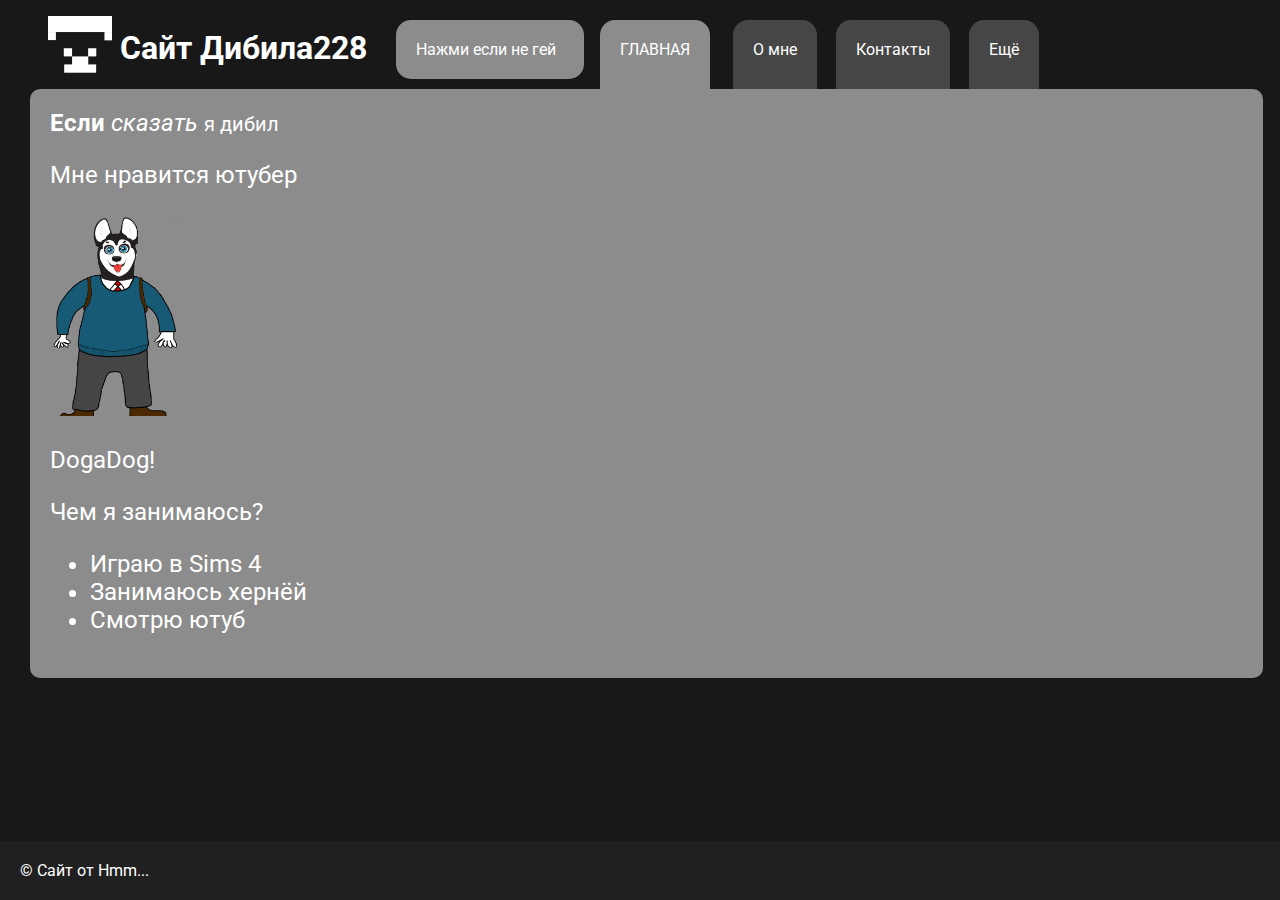
<file: index.html>
<!DOCTYPE html>
<html>
  <head>
    <meta charset="utf-8">
    <title>Главная — Сайт Дибила228</title>
    <link rel="stylesheet" type="text/css" href="css.css">
	<link rel="icon" type="image/png" href="favicon.png">
    <link href="https://fonts.googleapis.com/css2?family=Roboto:wght@300;400;500&display=swap" rel="stylesheet">
  </head>
  <body>
    <table>
      <tr>
		<td><img id="logo" src="images/logo.png" width="64px"><td>
        <td><h1 id="title">Сайт Дибила228</h1></td>
        <td><a id="nb" href="https://youtu.be/dQw4w9WgXcQ">Нажми если не гей<a><br></td>
        <td><a id="ab">Главная</a><td>
        <td><a id="abc" href="about.html">О мне</a>
        <td><a id="abc" href="contacts.html">Контакты</a></td>
        <td><a id="abc" href="more.html">Ещё</a>
      </tr>
    </table>
    <div id="block">
      <strong>Если</strong> <em>сказать</em> <small>я дибил</small>
      <p>Мне нравится ютубер</p>
      <img src="images/doga.png" width="130px">
      <p>DogaDog!</p>
      <p>Чем я занимаюсь?</p>
      <ul>
        <li>Играю в Sims 4</li>
        <li>Занимаюсь хернёй</li>
        <li>Смотрю ютуб</li>
      </ul>
    </div>

    <div id="footer">
      &copy; Сайт от Hmm...
    </div>

  </body>
</html>
</file>
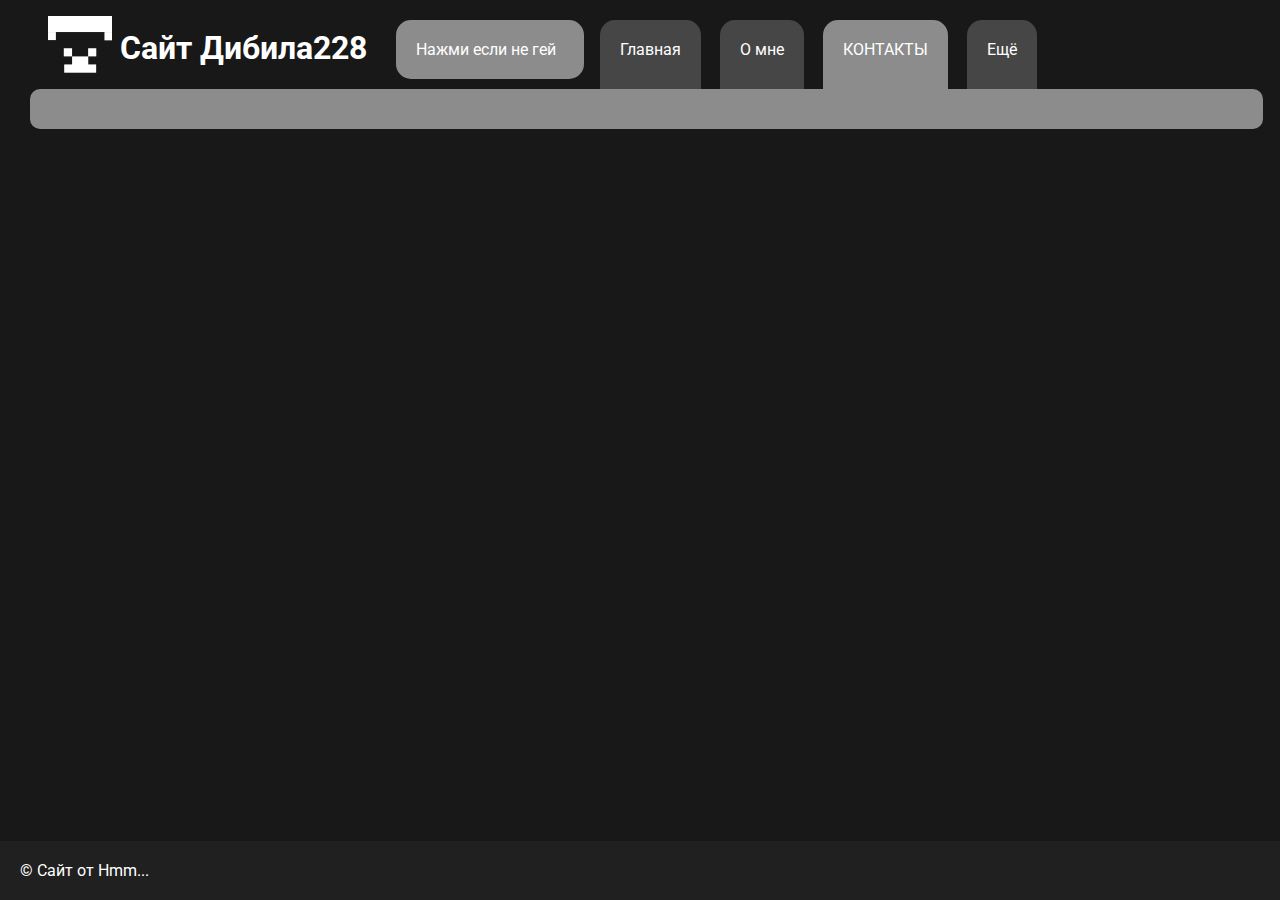
<file: contacts.html>
<!DOCTYPE html>
<html>
  <head>
    <meta charset="utf-8">
    <title>Ещё — Сайт Дибила228</title>
    <link rel="stylesheet" type="text/css" href="css.css">
	<link rel="icon" type="image/png" href="favicon.png">
    <link href="https://fonts.googleapis.com/css2?family=Roboto:wght@300;400;500&display=swap" rel="stylesheet">
  </head>
  <body>
    <table>
      <tr>
        <td><img id="logo" src="images/logo.png" width="64px"><td>
        <td><h1 id="title">Сайт Дибила228</h1></td>
        <td><a id="nb" href="https://youtu.be/dQw4w9WgXcQ">Нажми если не гей<a><br></td>
        <td><a id="abc" href="index.html">Главная</a></td>
        <td><a id="abc" href="about.html">О мне</a></td>
        <td><a id="ab" href="contacts.html">Контакты</a></td>
        <td><a id="abc" href="more.html">Ещё</a>
      </tr>
    </table>
    <div id="block" align="center">
      <a href>
    </div>

    <div id="footer">
      &copy; Сайт от Hmm...
    </div>

  </body>
</html>
</file>
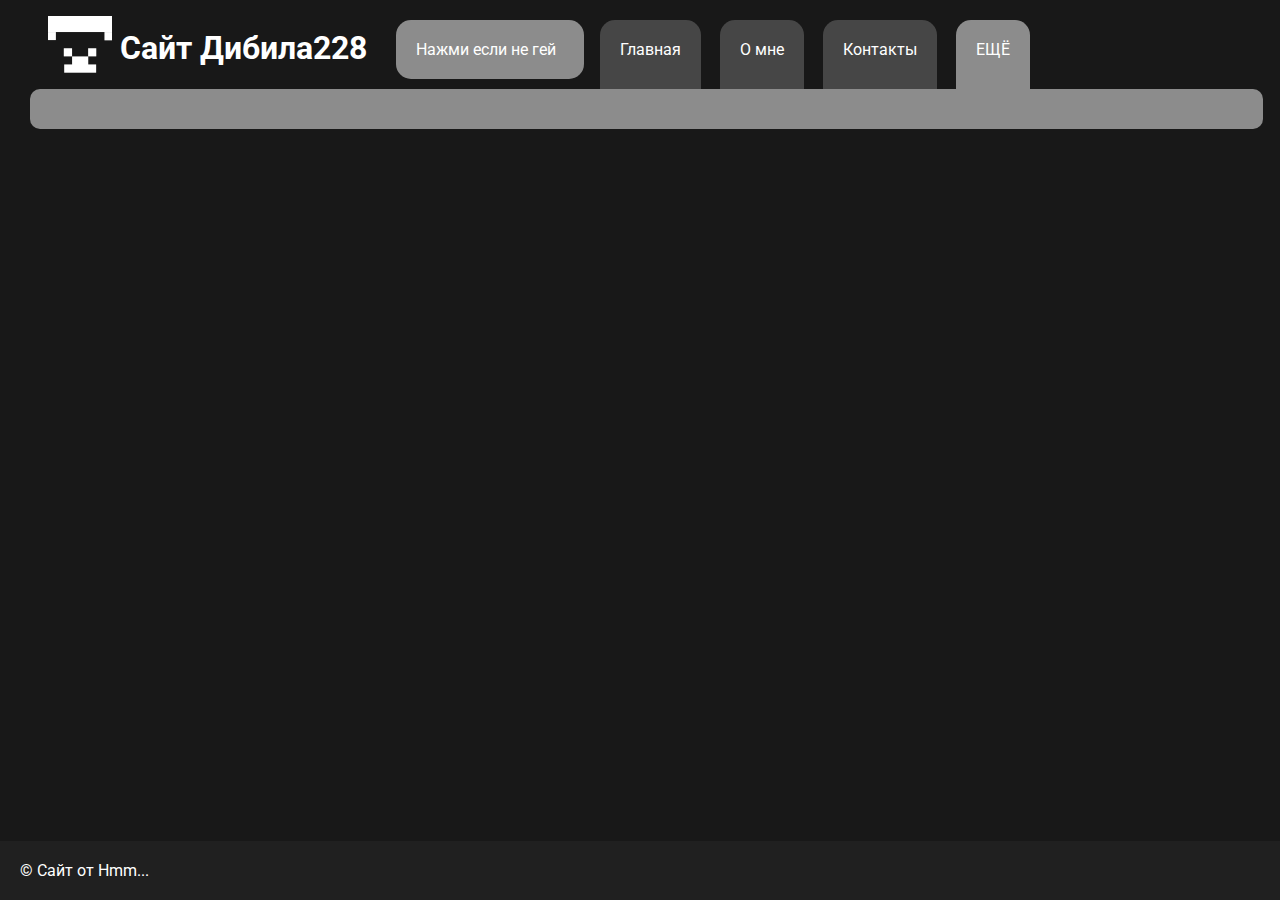
<file: more.html>
<!DOCTYPE html>
<html>
  <head>
    <meta charset="utf-8">
    <title>Ещё — Сайт Дибила228</title>
    <link rel="stylesheet" type="text/css" href="css.css">
	<link rel="icon" type="image/png" href="favicon.png">
    <link href="https://fonts.googleapis.com/css2?family=Roboto:wght@300;400;500&display=swap" rel="stylesheet">
  </head>
  <body>
    <table>
      <tr>
        <td><img id="logo" src="images/logo.png" width="64px"><td>
        <td><h1 id="title">Сайт Дибила228</h1></td>
        <td><a id="nb" href="https://youtu.be/dQw4w9WgXcQ">Нажми если не гей<a><br></td>
        <td><a id="abc" href="index.html">Главная</a></td>
        <td><a id="abc" href="about.html">О мне</a></td>
        <td><a id="abc" href="contacts.html">Контакты</a></td>
        <td><a id="ab">Ещё</a>
      </tr>
    </table>
    <div id="block" align="center">
      <a href>
    </div>

    <div id="footer">
      &copy; Сайт от Hmm...
    </div>

  </body>
</html>
</file>
<file: css.css>
* {
    color: white;
    font-family: "Roboto", sans-serif;
}

body {
    background: #181818;
    margin-left: 30px;
    margin-right: 20px;
}

#block {
    display: block;
    border: none;
    margin-top: -12px;
    background: rgba(255, 255, 255, .5);
    border-radius: 10px;
    padding: 20px;
    color: black;
    outline: none;
    width: 97%;
    font-size: 24px;
}

#nb {
    display: block;
    border: none;
    margin-top: 9px;
    background: rgba(255, 255, 255, .5);
    border-radius: 15px;
    padding: 20px;
    color: white;
    outline: none;
    width: 74%;
    font-size: 16px;
    margin-right: 20px;
    text-decoration: none;
}

#nb:hover {
    opacity: .9;
}

#title {
    margin-top: 9px;
    margin-right: 25px;
}

#logo {
   margin-top: -9px;
   margin-left: 15px;
}

#footer {
    position: fixed;
    left: 0; bottom: 0;
    padding: 20px;
    background: #202020;
    color: #fff;
    width: 100%;
   }

#ab {
    display: block;
    display: block;
    border: none;
    margin-top: 0px;
    background: rgba(255, 255, 255, .5);
    border-radius: 15px 15px 0 0;
    padding: 20px;
    padding-bottom: 30px;
    color: white;
    outline: none;
    font-size: 16px;
    margin-right: 15px;
    text-decoration: none;
    text-transform: uppercase;
}

#abc {
    display: block;
    border: none;
    margin-top: 0px;
    background: rgba(255, 255, 255, .2);
    border-radius: 15px 15px 0 0;
    padding: 20px;
    padding-bottom: 30px;
    color: white;
    outline: none;
    font-size: 16px;
    margin-right: 15px;
    text-decoration: none;
}

#abc:hover {
    opacity: .9;
}
</file>
